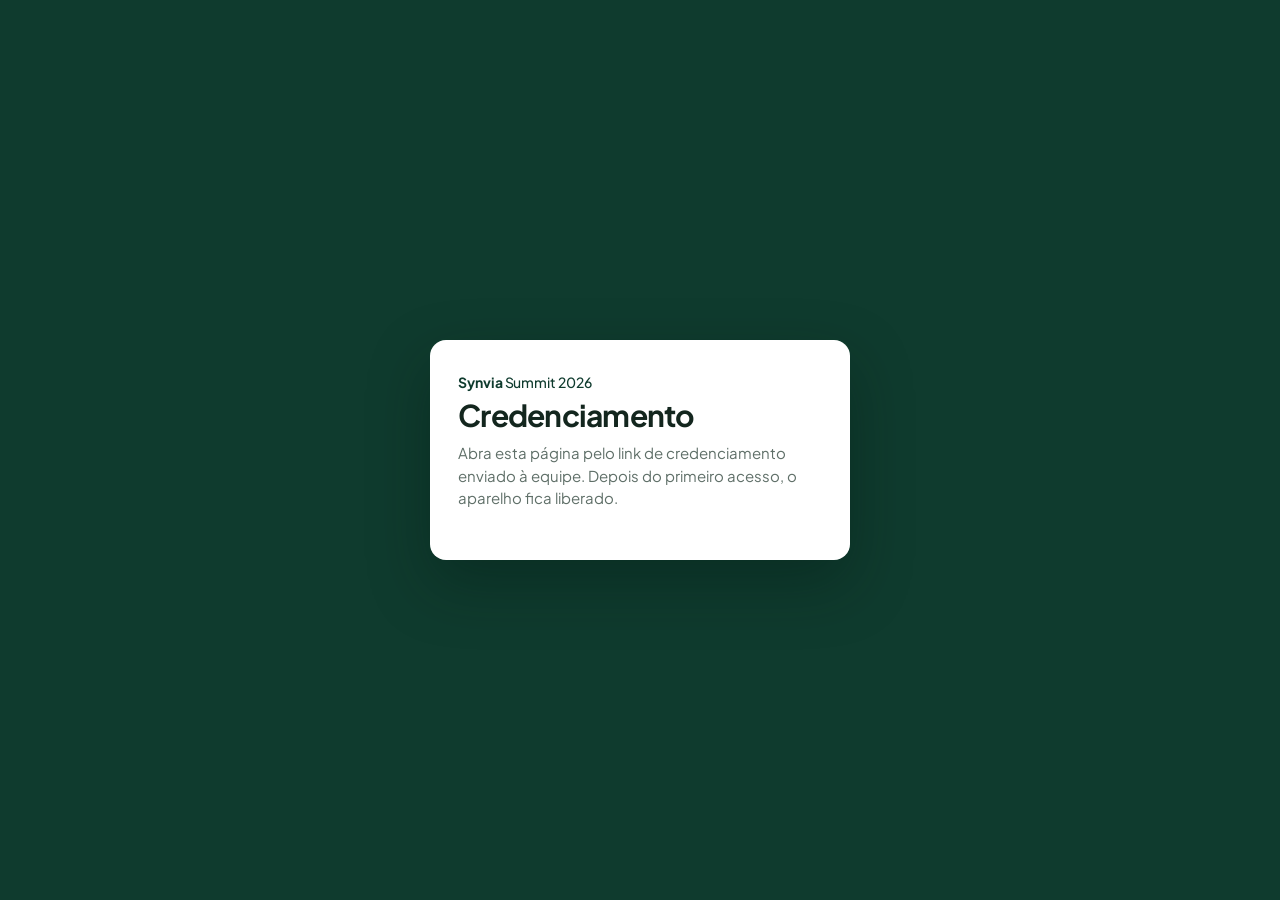
<file: credenciamento/index.html>
<!doctype html>
<html lang="pt-BR">
<head>
<meta charset="utf-8">
<meta name="viewport" content="width=device-width,initial-scale=1,viewport-fit=cover">
<meta name="robots" content="noindex,nofollow">
<meta name="theme-color" content="#0f3b2e">
<title>Credenciamento | Synvia Summit 2026</title>
<link rel="preconnect" href="https://fonts.googleapis.com">
<link rel="preconnect" href="https://fonts.gstatic.com" crossorigin>
<link rel="stylesheet" href="https://fonts.googleapis.com/css2?family=Plus+Jakarta+Sans:wght@400;500;600;700&display=swap">
<link rel="stylesheet" href="cred.css">
</head>
<body>

<!-- identificação do aparelho -->
<div class="gate" id="gate" hidden>
  <form class="gate-panel" id="gateForm" autocomplete="off" novalidate>
    <p class="mark"><b>Synvia</b> Summit 2026</p>
    <h1>Credenciamento</h1>
    <p class="gate-text" id="gText">Informe seu nome para começar. Ele fica salvo neste aparelho e aparece em cada credenciamento que você fizer.</p>
    <p class="gate-text" id="gNoLink" hidden>Abra esta página pelo link de credenciamento enviado à equipe. Depois do primeiro acesso, o aparelho fica liberado.</p>
    <div class="gate-fields" id="gFields">
      <label class="field"><span>Nome</span><input id="gFirst" autocapitalize="words" autocomplete="given-name" maxlength="40" required></label>
      <label class="field"><span>Sobrenome</span><input id="gLast" autocapitalize="words" autocomplete="family-name" maxlength="40" required></label>
    </div>
    <p class="form-error" id="gErr" role="alert" hidden></p>
    <button class="btn primary large block" type="submit" id="gGo">Entrar</button>
  </form>
</div>

<div class="shell" id="app" hidden>
  <header class="bar">
    <div class="bar-in">
      <div class="bar-brand">
        <p class="mark"><b>Synvia</b> Summit 2026</p>
        <span class="bar-sep" aria-hidden="true"></span>
        <h1 class="bar-title">Credenciamento</h1>
      </div>
      <div class="bar-right">
        <span class="live" id="live"><i aria-hidden="true"></i><span>Conectando</span></span>
        <div class="user">
          <button class="user-btn" id="userBtn" aria-haspopup="menu" aria-expanded="false">
            <span class="avatar" id="userAv"></span><span class="user-name" id="userName"></span>
            <svg viewBox="0 0 16 16" aria-hidden="true"><path d="M4 6l4 4 4-4"/></svg>
          </button>
          <div class="menu" id="menu" role="menu" hidden>
            <p class="menu-head" id="menuHead"></p>
            <button role="menuitem" data-act="team">Equipe e contagem por pessoa</button>
            <button role="menuitem" data-act="export">Baixar lista de credenciados</button>
            <button role="menuitem" data-act="logout">Trocar usuário neste aparelho</button>
          </div>
        </div>
      </div>
    </div>
  </header>

  <div class="progress" aria-live="polite">
    <div class="wrap progress-in">
      <p><strong id="pIn">0</strong> de <span id="pTot">0</span> credenciados</p>
      <p class="progress-pct" id="pPct">0%</p>
    </div>
    <div class="progress-track"><i id="pBar"></i></div>
  </div>

  <div class="notice warn" id="offline" hidden>Sem conexão. O credenciamento volta a funcionar quando a internet voltar.</div>
  <div class="notice demo" id="demo" hidden>Modo de treino. Os dados são fictícios e ficam só neste navegador.</div>

  <main class="wrap main">
    <section class="col-list" aria-label="Participantes">
      <div class="tools">
        <div class="search">
          <svg viewBox="0 0 24 24" aria-hidden="true"><circle cx="11" cy="11" r="6.5"/><path d="M16 16l4 4"/></svg>
          <input id="q" type="search" inputmode="search" enterkeyhint="search" autocomplete="off" autocorrect="off" spellcheck="false" placeholder="Nome ou empresa" aria-label="Buscar participante" aria-controls="list">
          <button class="search-clear" id="qClear" type="button" aria-label="Limpar busca" hidden><svg viewBox="0 0 16 16"><path d="M4 4l8 8M12 4l-8 8"/></svg></button>
        </div>
        <button class="btn outline add" id="addBtn" type="button"><svg viewBox="0 0 16 16" aria-hidden="true"><path d="M8 3v10M3 8h10"/></svg><span>Novo participante</span></button>
      </div>

      <div class="tabs-row">
        <div class="tabs" role="tablist" aria-label="Filtrar lista">
          <button role="tab" data-f="all" aria-selected="true">Todos <span id="cAll">0</span></button>
          <button role="tab" data-f="pend" aria-selected="false">Faltam <span id="cPend">0</span></button>
          <button role="tab" data-f="in" aria-selected="false">Credenciados <span id="cIn">0</span></button>
        </div>
        <p class="kbd-hint">Use <kbd>↑</kbd> <kbd>↓</kbd> para escolher e <kbd>Enter</kbd> para credenciar</p>
      </div>

      <div class="panel">
        <ul class="list" id="list" aria-label="Participantes"></ul>
        <div class="empty" id="empty" hidden></div>
      </div>
    </section>

    <aside class="col-side" aria-label="Últimos credenciamentos">
      <h2>Últimos credenciamentos</h2>
      <ol class="feed" id="feed"></ol>
    </aside>
  </main>
</div>

<div class="scrim" id="scrim" hidden></div>
<div class="dialog" id="dialog" role="dialog" aria-modal="true" aria-labelledby="dTitle" hidden>
  <button class="dialog-close" id="dClose" type="button" aria-label="Fechar"><svg viewBox="0 0 16 16"><path d="M4 4l8 8M12 4l-8 8"/></svg></button>
  <div id="dBody"></div>
</div>

<div class="spot" id="spot" role="status" aria-live="assertive" hidden></div>
<div class="toast" id="toast" role="status" hidden></div>

<script src="../config.js"></script>
<script type="module" src="cred.js"></script>
</body>
</html>
</file>
<file: credenciamento/cred.css>
/* Credenciamento · Synvia Summit 2026
   Ferramenta de balcão: fundo claro para ler bem no foyer, verde do Summit na barra e nas ações,
   verde Synvia só no progresso e na confirmação. */
:root{
  --paper:#f4f6f5; --panel:#ffffff; --ink:#13261e; --muted:#5f6f68; --soft:#8a9993;
  --line:#e1e7e3; --line-2:#cdd6d1; --hover:#f7f9f8;
  --summit:#0f3b2e; --summit-2:#17533f; --summit-ink:#e9f2ed;
  --leaf:#86bd2c; --leaf-ink:#3f6d0c; --done:#f1f7ea;
  --amber:#8a5300; --amber-bg:#fff3dc; --red:#b3261e; --red-bg:#fdeceb;
  --r:12px; --r-sm:8px;
  --font:'Plus Jakarta Sans',system-ui,-apple-system,'Segoe UI',sans-serif;
  color-scheme:light;
}
*{box-sizing:border-box}
[hidden]{display:none!important}
html,body{margin:0}
body{background:var(--paper);color:var(--ink);font:400 15px/1.5 var(--font);-webkit-font-smoothing:antialiased;hyphens:none;-webkit-hyphens:none;-webkit-tap-highlight-color:transparent}
button,input{font:inherit;color:inherit}
button{cursor:pointer}
svg{flex:none}
:focus-visible{outline:2px solid var(--summit-2);outline-offset:2px}
.wrap{max-width:1180px;margin:0 auto;padding:0 24px}
kbd{font:600 11px/1 var(--font);border:1px solid var(--line-2);border-bottom-width:2px;border-radius:4px;padding:2px 5px;color:var(--muted);background:var(--panel)}

.mark{margin:0;font-size:14px;font-weight:500;letter-spacing:-.005em;white-space:nowrap}
.mark b{font-weight:700}

/* botões */
.btn{display:inline-flex;align-items:center;justify-content:center;gap:8px;min-height:44px;padding:0 18px;border-radius:var(--r-sm);border:1px solid transparent;font-weight:600;font-size:15px;line-height:1;white-space:nowrap;transition:background .15s,border-color .15s,color .15s}
.btn svg{width:16px;height:16px;fill:none;stroke:currentColor;stroke-width:2;stroke-linecap:round}
.btn.primary{background:var(--summit);color:#fff}
.btn.primary:hover{background:var(--summit-2)}
.btn.outline{background:var(--panel);border-color:var(--line-2);color:var(--summit)}
.btn.outline:hover{border-color:var(--summit);background:var(--hover)}
.btn.quiet{background:transparent;color:var(--muted)}
.btn.quiet:hover{color:var(--ink);background:var(--hover)}
.btn.danger{background:var(--panel);border-color:#e7b9b5;color:var(--red)}
.btn.danger:hover{background:var(--red-bg)}
.btn.large{min-height:52px;font-size:16px;border-radius:10px}
.btn.block{width:100%}
.btn[disabled]{opacity:.55;cursor:default}

/* entrada */
.gate{min-height:100vh;min-height:100dvh;display:grid;place-items:center;padding:24px;background:var(--summit)}
.gate-panel{width:min(420px,100%);background:var(--panel);border-radius:16px;padding:32px 28px 28px;box-shadow:0 24px 60px rgba(4,24,17,.35)}
.gate-panel .mark{color:var(--summit)}
.gate-panel h1{margin:6px 0 10px;font-size:30px;line-height:1.1;font-weight:700;letter-spacing:-.025em}
.gate-text{margin:0 0 22px;color:var(--muted);font-size:15px}
.gate-fields{display:grid;grid-template-columns:1fr 1fr;gap:12px;margin-bottom:18px}
.field{display:flex;flex-direction:column;gap:6px;min-width:0}
.field>span{font-size:13px;font-weight:600;color:var(--muted)}
.field input{width:100%;min-height:48px;padding:0 14px;border:1px solid var(--line-2);border-radius:var(--r-sm);background:var(--panel);font-size:16px;outline:none;transition:border-color .15s,box-shadow .15s}
.field input:focus{border-color:var(--summit-2);box-shadow:0 0 0 3px rgba(23,83,63,.14)}
.field input[aria-invalid="true"]{border-color:var(--red)}
.form-error{margin:-6px 0 14px;color:var(--red);font-size:14px;font-weight:500}

/* barra superior */
.bar{background:var(--summit);color:#fff;position:sticky;top:0;z-index:30}
.bar-in{max-width:1180px;margin:0 auto;padding:0 24px;height:60px;display:flex;align-items:center;gap:16px}
.bar-brand{display:flex;align-items:center;gap:16px;min-width:0}
.bar-sep{width:1px;height:20px;background:rgba(255,255,255,.22)}
.bar-title{margin:0;font-size:15px;font-weight:600;color:var(--summit-ink)}
.bar-right{margin-left:auto;display:flex;align-items:center;gap:14px}
.live{display:inline-flex;align-items:center;gap:7px;font-size:13px;color:rgba(255,255,255,.75)}
.live i{width:8px;height:8px;border-radius:50%;background:rgba(255,255,255,.4)}
.live.on i{background:var(--leaf);box-shadow:0 0 0 3px rgba(134,189,44,.25)}
.live.off i{background:#ff8a7a}
.user{position:relative}
.user-btn{display:flex;align-items:center;gap:9px;height:40px;padding:0 10px 0 4px;border-radius:999px;border:1px solid rgba(255,255,255,.18);background:rgba(255,255,255,.06);color:#fff}
.user-btn:hover{background:rgba(255,255,255,.12)}
.user-btn svg{width:14px;height:14px;fill:none;stroke:currentColor;stroke-width:1.8;opacity:.7}
.user-name{font-size:14px;font-weight:600;max-width:180px;overflow:hidden;text-overflow:ellipsis;white-space:nowrap}
.avatar{width:32px;height:32px;border-radius:50%;display:inline-grid;place-items:center;font-size:12px;font-weight:700;background:var(--leaf);color:var(--summit);flex:none}
.menu{position:absolute;right:0;top:48px;min-width:270px;background:var(--panel);color:var(--ink);border:1px solid var(--line);border-radius:var(--r);box-shadow:0 16px 40px rgba(15,40,30,.18);padding:6px;display:flex;flex-direction:column}
.menu-head{margin:0;padding:10px 12px 10px;border-bottom:1px solid var(--line);margin-bottom:4px;font-size:13px;color:var(--muted)}
.menu-head b{display:block;color:var(--ink);font-size:14px}
.menu button{text-align:left;border:0;background:none;padding:11px 12px;border-radius:var(--r-sm);font-size:14px;font-weight:500}
.menu button:hover{background:var(--hover)}

/* progresso */
.progress{background:var(--panel);border-bottom:1px solid var(--line)}
.progress-in{display:flex;align-items:baseline;justify-content:space-between;gap:16px;padding-top:14px;padding-bottom:12px}
.progress p{margin:0;font-size:15px;color:var(--muted)}
.progress strong{font-size:26px;font-weight:700;color:var(--ink);letter-spacing:-.02em;font-variant-numeric:tabular-nums;margin-right:2px}
.progress-pct{font-weight:600;font-variant-numeric:tabular-nums}
.progress-track{height:4px;background:var(--line)}
.progress-track i{display:block;height:100%;width:0;background:var(--leaf);transition:width .6s ease}

.notice{max-width:1180px;margin:14px auto 0;padding:10px 24px;font-size:14px;font-weight:500}
.notice.warn{background:var(--amber-bg);color:var(--amber)}
.notice.demo{background:#e9f0fb;color:#2c4f86}

/* área principal */
.main{display:grid;grid-template-columns:minmax(0,1fr) 300px;gap:28px;padding-top:22px;padding-bottom:60px;align-items:start}
.tools{display:flex;gap:10px;position:sticky;top:60px;z-index:20;background:var(--paper);padding:10px 0 0;margin-top:-10px}
.search{position:relative;flex:1;min-width:0}
.search>svg{position:absolute;left:16px;top:50%;transform:translateY(-50%);width:20px;height:20px;fill:none;stroke:var(--soft);stroke-width:2;stroke-linecap:round;pointer-events:none}
.search input{width:100%;height:52px;padding:0 48px;border:1px solid var(--line-2);border-radius:10px;background:var(--panel);font-size:17px;font-weight:500;outline:none;-webkit-appearance:none;appearance:none;transition:border-color .15s,box-shadow .15s}
.search input::-webkit-search-cancel-button{display:none}
.search input::placeholder{color:var(--soft);font-weight:400}
.search input:focus{border-color:var(--summit-2);box-shadow:0 0 0 3px rgba(23,83,63,.14)}
.search-clear{position:absolute;right:8px;top:50%;transform:translateY(-50%);width:36px;height:36px;border:0;border-radius:50%;background:transparent;display:grid;place-items:center}
.search-clear:hover{background:var(--hover)}
.search-clear svg,.dialog-close svg{width:14px;height:14px;fill:none;stroke:var(--muted);stroke-width:2;stroke-linecap:round}
.add{height:52px;border-radius:10px}

.tabs-row{display:flex;align-items:flex-end;justify-content:space-between;gap:16px;margin:14px 0 0;border-bottom:1px solid var(--line);position:sticky;top:122px;z-index:19;background:var(--paper)}
.tabs{display:flex;gap:4px}
.tabs button{border:0;background:none;padding:10px 12px 12px;font-size:14px;font-weight:600;color:var(--muted);position:relative;white-space:nowrap}
.tabs button span{font-weight:500;color:var(--soft);font-variant-numeric:tabular-nums;margin-left:3px}
.tabs button[aria-selected="true"]{color:var(--ink)}
.tabs button[aria-selected="true"]::after{content:"";position:absolute;left:12px;right:12px;bottom:-1px;height:2px;background:var(--summit);border-radius:2px}
.tabs button:hover{color:var(--ink)}
.kbd-hint{margin:0 0 12px;font-size:12px;color:var(--soft);white-space:nowrap}

.panel{background:var(--panel);border:1px solid var(--line);border-top:0;border-radius:0 0 var(--r) var(--r);overflow:hidden}
.list{list-style:none;margin:0;padding:0}
.row{display:grid;grid-template-columns:40px minmax(0,1fr) auto;align-items:center;gap:14px;padding:13px 18px;border-top:1px solid var(--line);cursor:pointer;position:relative}
.row:first-child{border-top:0}
.row:hover{background:var(--hover)}
.row.active{background:#eef4f0}
.row.active::before{content:"";position:absolute;left:0;top:0;bottom:0;width:3px;background:var(--summit)}
.row .avatar{width:40px;height:40px;font-size:13px;background:#e7eeea;color:var(--summit)}
.row.done{background:var(--done)}
.row.done .avatar{background:var(--leaf);color:#fff}
.row.done .avatar svg{width:18px;height:18px;fill:none;stroke:#fff;stroke-width:2.6;stroke-linecap:round;stroke-linejoin:round}
.row.flash{animation:flash 1.4s ease-out}
@keyframes flash{0%{background:#dcefc4}100%{background:var(--done)}}
.who{min-width:0}
.name{font-size:16px;font-weight:600;line-height:1.3;letter-spacing:-.01em;overflow:hidden;text-overflow:ellipsis;white-space:nowrap}
.meta{display:flex;align-items:center;gap:8px;margin-top:2px;font-size:13.5px;color:var(--muted);min-width:0}
.meta .txt{overflow:hidden;text-overflow:ellipsis;white-space:nowrap}
.chip{flex:none;font-size:12px;font-weight:600;padding:1px 8px;border-radius:999px;background:#eef1ef;color:var(--muted)}
.chip.vip{background:#eef6e1;color:var(--leaf-ink)}
.chip.syn{background:#e6efeb;color:var(--summit)}
.chip.new{background:var(--amber-bg);color:var(--amber)}
mark{background:#e4f0cf;color:inherit;border-radius:2px}
.act .btn{min-height:40px;padding:0 16px;font-size:14px;background:var(--panel);color:var(--summit);border-color:var(--line-2)}
.row:hover .act .btn,.row.active .act .btn,.act .btn:focus-visible{background:var(--summit);border-color:var(--summit);color:#fff}
.stamp{text-align:right;font-size:13px;color:var(--muted);line-height:1.35;white-space:nowrap}
.stamp b{display:block;color:var(--leaf-ink);font-size:14px;font-variant-numeric:tabular-nums}
.more{padding:14px 18px;border-top:1px solid var(--line);display:flex;align-items:center;justify-content:space-between;gap:12px;font-size:14px;color:var(--muted)}
.empty{padding:44px 24px;text-align:center;color:var(--muted)}
.empty h3{margin:0 0 6px;color:var(--ink);font-size:17px;font-weight:600}
.empty p{margin:0 0 18px}

/* lateral */
.col-side{position:sticky;top:84px}
.col-side h2{margin:0 0 10px;font-size:14px;font-weight:600;color:var(--muted)}
.feed{list-style:none;margin:0;padding:0;border-left:1px solid var(--line-2);max-height:calc(100vh - 140px);overflow:auto}
.feed li{padding:8px 0 10px 16px;position:relative}
.feed li::before{content:"";position:absolute;left:-4px;top:15px;width:7px;height:7px;border-radius:50%;background:var(--leaf)}
.feed time{font-size:12px;font-weight:600;color:var(--soft);font-variant-numeric:tabular-nums}
.feed button{display:block;border:0;background:none;padding:0;text-align:left;font-weight:600;font-size:14px;line-height:1.3}
.feed button:hover{text-decoration:underline}
.feed span{font-size:13px;color:var(--muted)}
.feed .none{color:var(--soft);font-size:14px}
.feed .none::before{display:none}

/* diálogo */
.scrim{position:fixed;inset:0;z-index:50;background:rgba(10,30,22,.42)}
.dialog{position:fixed;z-index:51;left:50%;top:50%;transform:translate(-50%,-50%);width:min(480px,calc(100% - 32px));max-height:calc(100dvh - 48px);overflow:auto;background:var(--panel);border-radius:16px;padding:28px;box-shadow:0 30px 80px rgba(10,30,22,.28)}
.dialog-close{position:absolute;top:16px;right:16px;width:36px;height:36px;border:0;border-radius:50%;background:transparent;display:grid;place-items:center}
.dialog-close:hover{background:var(--hover)}
.dialog h2{margin:0 40px 4px 0;font-size:24px;line-height:1.2;font-weight:700;letter-spacing:-.02em}
.dialog .lead{margin:0 0 20px;color:var(--muted)}
.facts{margin:0 0 22px;display:grid;grid-template-columns:120px 1fr;border-top:1px solid var(--line)}
.facts dt,.facts dd{margin:0;padding:10px 0;border-bottom:1px solid var(--line);font-size:14px}
.facts dt{color:var(--muted)}
.facts dd{font-weight:500;word-break:break-word}
.state{display:flex;gap:12px;align-items:flex-start;padding:14px 16px;border-radius:10px;margin:0 0 18px;font-size:14px}
.state svg{width:22px;height:22px;flex:none;margin-top:1px}
.state b{display:block;font-size:15px}
.state.ok{background:var(--done);color:var(--leaf-ink)}
.state.ok svg{fill:var(--leaf);stroke:#fff;stroke-width:2.4;stroke-linecap:round;stroke-linejoin:round}
.state.warn{background:var(--amber-bg);color:var(--amber)}
.state.warn svg{fill:none;stroke:currentColor;stroke-width:2;stroke-linecap:round}
.state .sub{color:var(--ink);opacity:.8}
.state button{border:0;background:none;padding:0;color:inherit;font-weight:600;text-decoration:underline;font-size:14px}
.stack{display:flex;flex-direction:column;gap:10px}
.dialog form{display:flex;flex-direction:column;gap:14px}
.check{display:flex;align-items:center;gap:10px;font-weight:500;padding:4px 0}
.check input{width:20px;height:20px;accent-color:var(--summit)}
.team{list-style:none;margin:0;padding:0;border-top:1px solid var(--line)}
.team li{display:flex;align-items:center;gap:12px;padding:12px 0;border-bottom:1px solid var(--line)}
.team .avatar{background:#e7eeea;color:var(--summit)}
.team .t{flex:1;min-width:0}
.team .t b{display:block;font-weight:600}
.team .t span{font-size:13px;color:var(--muted)}
.team .n{font-size:20px;font-weight:700;font-variant-numeric:tabular-nums}

/* aviso */
.toast{position:fixed;z-index:60;left:50%;bottom:max(24px,env(safe-area-inset-bottom));transform:translateX(-50%);display:flex;align-items:center;gap:14px;max-width:calc(100% - 24px);width:max-content;padding:10px 10px 10px 16px;border-radius:12px;background:var(--summit);color:#fff;font-size:15px;font-weight:500;box-shadow:0 16px 40px rgba(10,30,22,.3);animation:toast .22s ease-out}
.toast svg{width:20px;height:20px;fill:var(--leaf);stroke:var(--summit);stroke-width:2.4;stroke-linecap:round;stroke-linejoin:round}
.toast.warn{background:#5b3a00}
.toast.warn svg{fill:none;stroke:#ffd27a}
.toast.err{background:var(--red)}
.toast.err svg{display:none}
.toast .tx{display:flex;flex-direction:column;line-height:1.3;min-width:0}
.toast .tx b{font-weight:700}
.toast .tx small{font-size:13px;opacity:.8;font-weight:500}
.toast button{border:0;border-radius:8px;padding:0 14px;height:36px;background:rgba(255,255,255,.14);color:#fff;font-weight:600;font-size:14px}
.toast button:hover{background:rgba(255,255,255,.24)}
@keyframes toast{from{opacity:0;transform:translate(-50%,8px)}}

/* destaque de quem acabou de ser credenciado */
.spot{position:fixed;z-index:59;left:50%;bottom:max(24px,env(safe-area-inset-bottom));transform:translateX(-50%);width:min(620px,calc(100% - 24px));background:var(--panel);border:2px solid var(--leaf);border-radius:16px;box-shadow:0 24px 60px rgba(10,30,22,.28);overflow:hidden;animation:toast .25s ease-out}
.spot-in{display:grid;grid-template-columns:52px minmax(0,1fr) auto;gap:16px;align-items:center;padding:18px 18px 18px 20px}
.spot-ic{width:52px;height:52px;border-radius:50%;background:var(--leaf);display:grid;place-items:center}
.spot-ic svg{width:28px;height:28px;fill:none;stroke:#fff;stroke-width:3;stroke-linecap:round;stroke-linejoin:round}
.spot-k{margin:0;font-size:13px;font-weight:600;color:var(--leaf-ink)}
.spot-n{margin:2px 0 2px;font-size:26px;line-height:1.15;font-weight:700;letter-spacing:-.02em;color:var(--ink)}
.spot-m{margin:0;font-size:15px;color:var(--muted)}
.spot-acts{display:flex;flex-direction:column;gap:8px;align-self:stretch;justify-content:center}
.spot-acts .btn{min-height:40px;font-size:14px;padding:0 14px}
.spot-bar{height:4px;background:var(--done)}
.spot-bar i{display:block;height:100%;background:var(--leaf);width:100%}
.spot:hover .spot-bar i{animation-play-state:paused!important}
@keyframes drain{from{width:100%}to{width:0}}

/* telas menores */
@media (max-width:1020px){
  .main{grid-template-columns:1fr}
  .col-side{display:none}
  .kbd-hint{display:none}
}
@media (max-width:720px){
  .wrap{padding:0 14px}
  .bar-in{padding:0 14px;height:56px;gap:10px}
  .bar-brand{flex-direction:column;align-items:flex-start;gap:0}
  .bar-sep{display:none}
  .bar .mark{font-size:11px;opacity:.75;line-height:1.2}
  .bar-title{font-size:16px;color:#fff;line-height:1.25}
  .live span{display:none}
  .user-name{display:none}
  .user-btn{padding:0 8px 0 3px;height:38px}
  .progress-in{padding-top:10px;padding-bottom:9px}
  .progress strong{font-size:22px}
  .progress p{font-size:14px}
  .main{padding-top:14px}
  .tools{top:56px;gap:8px}
  .search input{height:50px;font-size:16px;padding:0 44px}
  .search>svg{left:14px}
  .add{width:50px;height:50px;padding:0}
  .add span{display:none}
  .add svg{width:20px;height:20px}
  .tabs-row{top:116px;margin-top:10px}
  .tabs{width:100%;justify-content:space-between}
  .tabs button{padding:10px 6px 12px;font-size:14px}
  .tabs button[aria-selected="true"]::after{left:6px;right:6px}
  .panel{border-left:0;border-right:0;border-radius:0;margin:0 -14px}
  .row{grid-template-columns:36px minmax(0,1fr) auto;gap:12px;padding:12px 14px}
  .row .avatar{width:36px;height:36px;font-size:12px}
  .name{font-size:15.5px;white-space:normal}
  .meta{gap:6px}
  .act .btn{min-height:44px;padding:0 14px}
  .stamp{font-size:12px}
  .dialog{left:0;right:0;top:auto;bottom:0;transform:none;width:100%;max-height:92dvh;border-radius:18px 18px 0 0;padding:24px 18px max(20px,env(safe-area-inset-bottom));animation:sheet .22s ease-out}
  .gate-fields{grid-template-columns:1fr}
  .spot-in{grid-template-columns:44px minmax(0,1fr);gap:12px;padding:16px}
  .spot-ic{width:44px;height:44px}
  .spot-n{font-size:22px}
  .spot-acts{grid-column:1/-1;flex-direction:row}
  .spot-acts .btn{flex:1}
  .facts{grid-template-columns:110px 1fr}
}
@keyframes sheet{from{transform:translateY(30px);opacity:0}}
@media (prefers-reduced-motion:reduce){*{animation:none!important;transition:none!important}}
</file>
